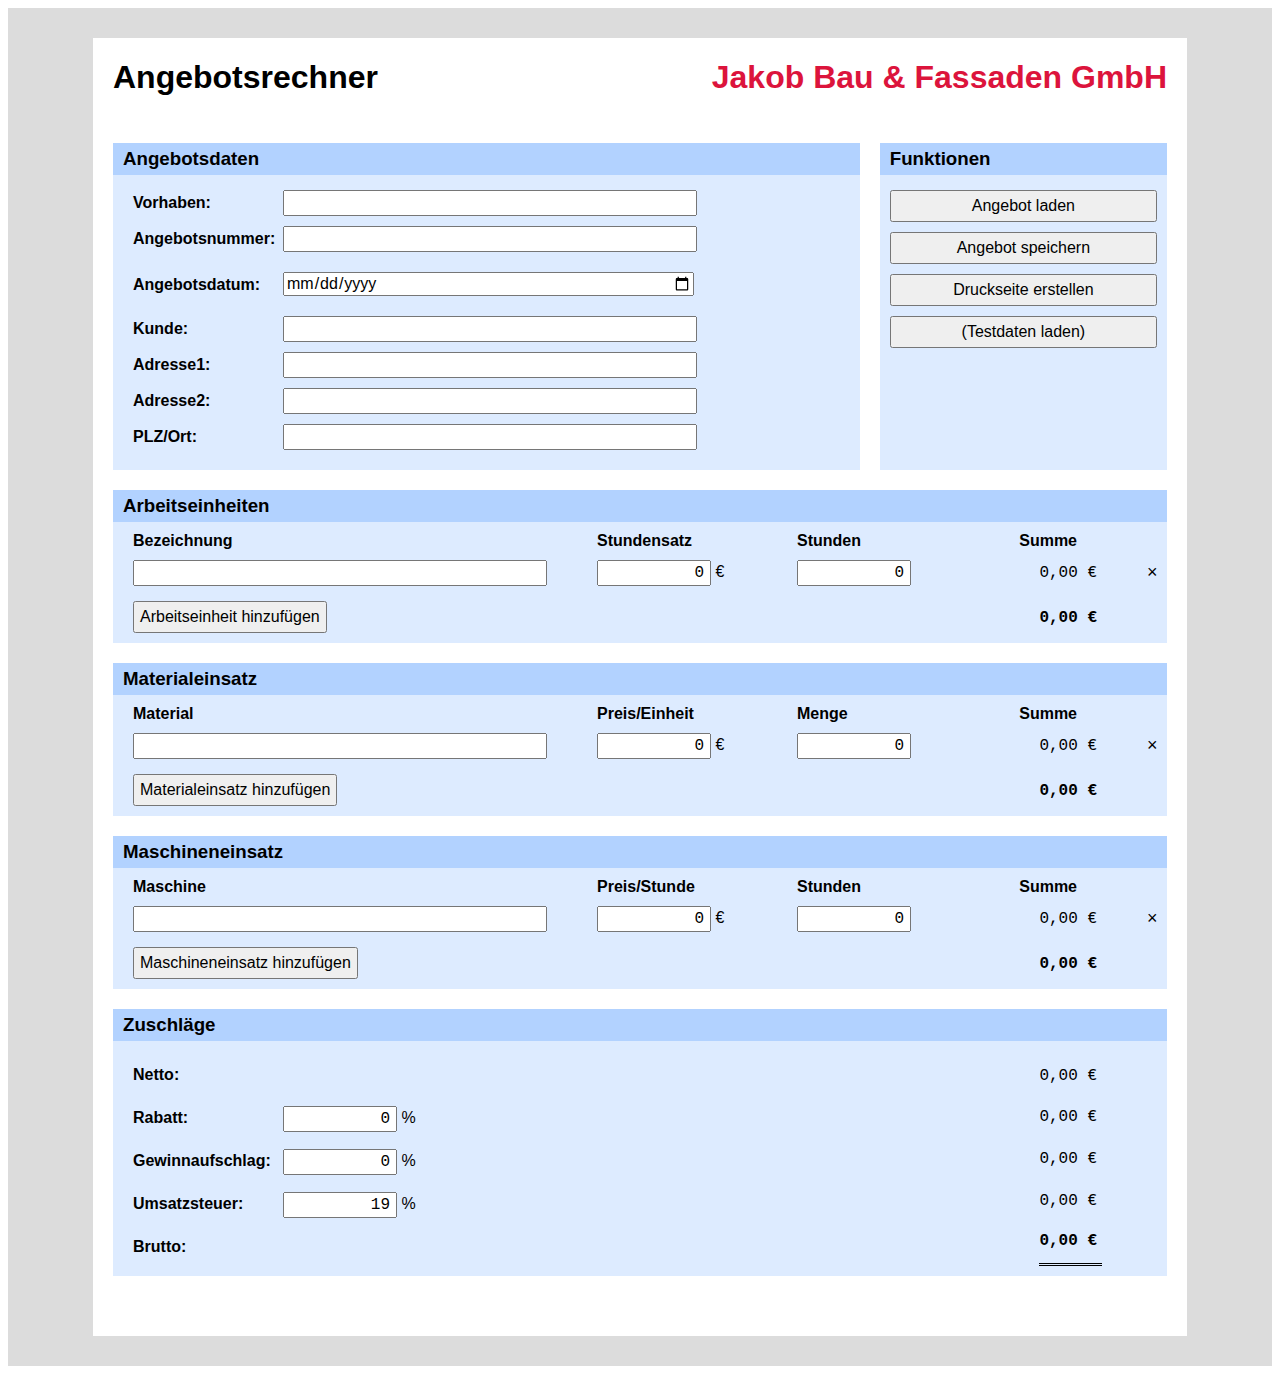
<file: index.html>
<!DOCTYPE html>
<html lang="en">
<head>
	<meta charset="UTF-8">
	<link rel="stylesheet" type="text/css" href="basic.css">
	<link rel="stylesheet" type="text/css" href="data.css">
	<title>Jakob Angebotsrechner</title>
</head>
<body>
<div class="mainframe">
	<div class="main-border"></div>
	<section class="main-content">
		<header>
			<h1 class="header-left">Angebotsrechner</h1>
			<h1 class="header-right">Jakob Bau & Fassaden GmbH</h1>
		</header>
		<main>
			<div class="top-section">
				<div class="quotation-section">
					<h3 class="quotation-title">Angebotsdaten</h3>
					<div class="quotation-row">
						<span class="quotation-heading">Vorhaben:</span>
						<input id="project" class="quotation-content" type="text">
					</div>
					<div class="quotation-row" style="margin-bottom:20px;">
						<span class="quotation-heading">Angebotsnummer:</span>
						<input id="quotation-number" class="quotation-content" type="text">
					</div>
					<div class="quotation-row" style="margin-bottom:20px;">
						<span class="quotation-heading">Angebotsdatum:</span>
						<input id="date" class="quotation-date" type="date">
					</div>
					<div class="quotation-row">
						<span class="quotation-heading">Kunde:</span>
						<input id="customer" class="quotation-content" type="text">
					</div>
					<div class="quotation-row">
						<span class="quotation-heading">Adresse1:</span>
						<input id="address1" class="quotation-content" type="text">
					</div>
					<div class="quotation-row">
						<span class="quotation-heading">Adresse2:</span>
						<input id="address2" class="quotation-content" type="text">
					</div>
					<div class="quotation-row">
						<span class="quotation-heading">PLZ/Ort:</span>
						<input id="city" class="quotation-content" type="text">
					</div>
				</div>
				<div class="serialize-section">
					<h3 class="quotation-title">Funktionen</h3>
					<div class="serialize-buttons">
						<button class="serialize-action" type="button" onclick="upload()">Angebot laden</button>
						<button class="serialize-action" type="button" onclick="download()">Angebot speichern</button>
						<button class="serialize-action" type="button" onclick="print()">Druckseite erstellen</button>
						<button class="serialize-action" type="button" onclick="testdata()">(Testdaten laden)</button>
					</div>
				</div>
			</div>
			<div class="workUnit-section">
				<h3 class="form-title">Arbeitseinheiten</h3>
				<div class="form-heading">
					<span class="caption-heading">Bezeichnung</span>
					<span class="rate-heading">Stundensatz</span>
					<span class="factor-heading">Stunden</span>
					<span class="sum-heading">Summe</span>
					<span class="delete-heading"></span>
				</div>
				<div class="form-row">
					<input class="caption-content" type="text" onClick="this.select()" />
					<div><input class="rate-content" type="text" value="0" onInput="calculateSum()" onclick="calculateSum()" />&nbsp;€</div>
					<input class="factor-content" type="text" value="0" onInput="calculateSum()" onclick="calculateSum()" />
					<span class="sum-content">0,00 €</span>
					<a class="delete-content" onclick="removeRow(this);calculateSum()">&times;</a>
				</div>
				<div class="form-footer">
					<button class="form-action" type="button" onclick="appendRow(this);calculateSum()">Arbeitseinheit hinzufügen</button>
					<span class="section-sum">0,00 €</span>
				</div>
			</div>
			<div class="material-section">
				<h3 class="form-title">Materialeinsatz</h3>
				<div class="form-heading">
					<span class="caption-heading">Material</span>
					<span class="rate-heading">Preis/Einheit</span>
					<span class="factor-heading">Menge</span>
					<span class="sum-heading">Summe</span>
					<span class="delete-heading"></span>
				</div>
				<div class="form-row">
					<input class="caption-content" type="text" onClick="this.select()" />
					<div><input class="rate-content" type="text" value="0" onInput="calculateSum()" onclick="calculateSum()" />&nbsp;€</div>
					<input class="factor-content" type="text" value="0" onInput="calculateSum()" onclick="calculateSum()" />
					<span class="sum-content">0,00 €</span>
					<a class="delete-content" onclick="removeRow(this);calculateSum()">&times;</a>
				</div>
				<div class="form-footer">
					<button class="form-action" type="button" onclick="appendRow(this);calculateSum()">Materialeinsatz hinzufügen</button>
					<span class="section-sum">0,00 €</span>
				</div>
			</div>
			<div class="machine-section">
				<h3 class="form-title">Maschineneinsatz</h3>
				<div class="form-heading">
					<span class="caption-heading">Maschine</span>
					<span class="rate-heading">Preis/Stunde</span>
					<span class="factor-heading">Stunden</span>
					<span class="sum-heading">Summe</span>
					<span class="delete-heading"></span>
				</div>
				<div class="form-row">
					<input class="caption-content" type="text" onClick="this.select()" />
					<div><input class="rate-content" type="text" value="0" onInput="calculateSum()" onclick="calculateSum()" />&nbsp;€</div>
					<input class="factor-content" type="text" value="0" onInput="calculateSum()" onclick="calculateSum()" />
					<span class="sum-content">0,00 €</span>
					<a class="delete-content" onclick="removeRow(this);calculateSum()">&times;</a>
				</div>
				<div class="form-footer">
					<button class="form-action" type="button" onclick="appendRow(this);calculateSum()">Maschineneinsatz hinzufügen</button>
					<span class="section-sum">0,00 €</span>
				</div>
			</div>
			<div class="modifiers-section">
				<h3 class="modifiers-title">Zuschläge</h3>
				<div class="modifiers-content">
					<div class="modifiers-row">
						<div class="modifiers-item">
							<span class="modifiers-heading">Netto:</span>
							<div></div>
						</div>
						<div class="modifiers-item">
							<span class="modifiers-heading">Rabatt:</span>
							<div><input id="discount-input" class="modifiers-input" type="text" value="0" onInput="calculateSum()" onclick="calculateSum()">&nbsp;%</div>
						</div>
						<div class="modifiers-item">
							<span class="modifiers-heading">Gewinnaufschlag:</span>
							<div><input id="profit-input" class="modifiers-input" type="text" value="0" onInput="calculateSum()" onclick="calculateSum()">&nbsp;%</div>
						</div>
						<div class="modifiers-item">
							<span class="modifiers-heading">Umsatzsteuer:</span>
							<div><input id="tax-input" class="modifiers-input" type="text" value="19" onInput="calculateSum()" onclick="calculateSum()">&nbsp;%</div>
						</div>
						<div class="modifiers-item">
							<span class="modifiers-heading">Brutto:</span>
							<div></div>
						</div>
					</div>
					<div class="total-row">
						<span id="net-label" class="total-item">0,00 €</span>
						<span id="discount-label" class="total-item">0,00 €</span>
						<span id="profit-label" class="total-item">0,00 €</span>
						<span id="tax-label" class="total-item">0,00 €</span>
						<span class="total-sum">0,00 €</span>
					</div>
				</div>
			</div>
		</main>
		<footer>
			<!--by digi-craft 2018-->
		</footer>
	</section>
	<div class="main-border"></div>
</div>
<script src="jquery/jquery.js"></script>
<script src="app.js"></script>
</body>
</html>
</file>
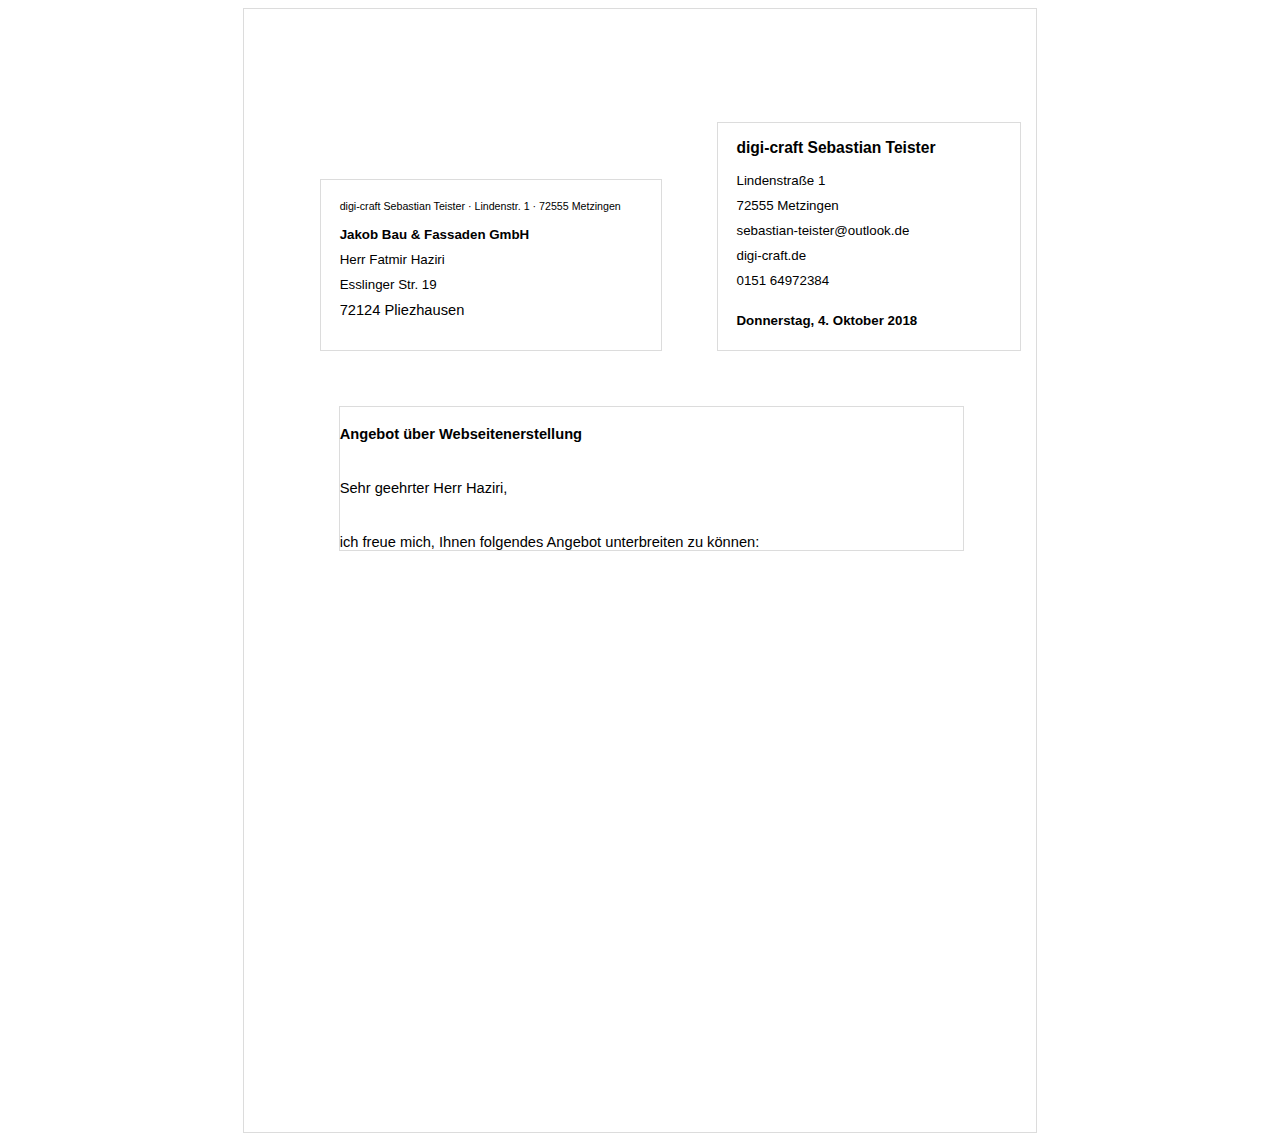
<file: quotation.html>
<!DOCTYPE html>
<html lang="en">
<head>
	<meta charset="UTF-8">
	<link rel="stylesheet" type="text/css" href="quotation.css">
	<title>Jakob Angebot drucken</title>
</head>
<body>
<div class="a4">
	<div class="customer-frame">
		<p class="sender">digi-craft Sebastian Teister · Lindenstr. 1 · 72555 Metzingen</p>
		<p class="customer-name">Jakob Bau & Fassaden GmbH</p>
		<p class="customer-address">Herr Fatmir Haziri</p>
		<p class="customer-address">Esslinger Str. 19</p>
		<p class="customer-city">72124 Pliezhausen</p>
	</div>
	<div class="sender-frame">
		<h3>digi-craft Sebastian Teister</h3>
		<p>Lindenstraße 1</p>
		<p>72555 Metzingen</p>
		<p>sebastian-teister@outlook.de</p>
		<p>digi-craft.de</p>
		<p>0151 64972384</p>
		<br />
		<p><b>Donnerstag, 4. Oktober 2018</b></p>
	</div>
	<div class="content">
		<h4>Angebot über Webseitenerstellung</h4>
		<p class="anrede">Sehr geehrter Herr Haziri,</p>
		<p class="quotation-text">ich freue mich, Ihnen folgendes Angebot unterbreiten zu können:</p>
	</div>
</div>
</body>
</html>
</file>
<file: basic.css>
html {
}

body {
	font-family: Arial;
}

div.mainframe {
	display:grid;
	grid-template-columns: minmax(0, 20%) auto minmax(0, 20%);
	padding-top:30px;
	padding-bottom:30px;
	background-color: gainsboro;
}

div.main-border {
	background-color: gainsboro;
}

section.main-content {
	background-color: white;
	padding-left:10px;
	padding-right:10px;
}

/*https://stackoverflow.com/a/2618980/3153939*/
@media print {
	body * {
		visibility: hidden;
	}
	.a4 * {
		visibility: visible;
	}
	a4 {
		left: 0;
		top: 0;
	}
}
</file>
<file: data.css>
.main-content {
	display: grid;
	grid-gap: 5px;
	/*grid-template-columns: 150px auto 150px;*/
	grid-template-rows: auto auto auto auto;
	align-content: center;
}

header {
	display:grid;
	grid-template-columns: auto auto;
	padding-left: 10px;
	padding-right: 10px;
}

.header-left {
}

.header-right {
	text-align: right;
	color: crimson;
}

footer {
	text-align: right;
	padding-left: 10px;
	padding-right: 10px;
}

main {
	padding: 20px 10px 30px 10px;
}

.top-section {
	display:grid;
	grid-template-columns: auto auto;
}

.serialize-section {
	margin-left:20px;
}

.serialize-buttons {
	display: grid;
	grid-template-rows: 1fr auto 1fr;
	padding: 0px 10px 0px 10px;
	/*justify-content: space-between;*/
}

.serialize-action {
	padding:5px;
	font-size:medium;
	margin-bottom: 10px;
}

.quotation-row {
	display: grid;
	grid-template-columns: 150px auto;
	padding-left:20px;
	margin-bottom: 10px;
}

.quotation-content {
	width:400px;
	font-size:medium;
	margin-right:50px;
}

.quotation-date {
	font-family: Arial;
	width:406px;
	font-size:medium;
	margin-right:50px;
}

.quotation-heading{
	padding-left:0px;
	padding-top:4px;
	float:left;
	font-weight: bold;
}

.quotation-title {
	margin-bottom: 15px !important;
}

.workUnit-section, .material-section, .machine-section, .quotation-section, .modifiers-section, .serialize-section {
	background-color: #DDEBFF;
	padding-bottom: 10px;
	margin-bottom:20px;
}

.form-title, .quotation-title, .modifiers-title {
	margin-top:0px;
	margin-bottom: 10px;
	padding:5px 5px 5px 10px;
	background-color: #B2D2FF;
}

.form-content {
	max-width:100%;
}

.form-heading {
	display:grid;
	padding-left:20px;
	grid-template-columns: auto 200px 200px 150px 20px;
}

.form-row {
	display:grid;
	grid-template-columns: auto 200px 200px 150px 20px;
	padding-left:20px;
	margin-bottom: 10px;
}

.quotation-content, .caption-content, .rate-content, .factor-content, .modifiers-input {
	padding: 2px 5px 2px 5px;
}

.rate-content, .factor-content, .modifiers-input {
	text-align: right;
	font-family: "Lucida Console", Monaco, monospace;
}

.caption-heading {
	margin-bottom:10px;
	font-weight: bold;
	font-size:medium;
}
.caption-content {
	width:400px;
	font-size:medium;
	margin-right:50px;
}

.rate-heading {
	margin-bottom:10px;
	font-weight: bold;
	font-size:medium;
}
.rate-content {
	width:100px;
	font-size:medium;
}

.factor-heading {
	margin-bottom:10px;
	font-weight: bold;
	font-size:medium;
}
.factor-content {
	width:100px;
	font-size:medium;
}

.sum-heading {
	margin-bottom:10px;
	font-weight: bold;
	text-align: right;
	margin-right:50px;
	padding-right: 20px;
}
.sum-content {
	font-family: "Lucida Console", Monaco, monospace;
	font-size:medium;
	margin-top:4px;
	text-align: right;
	margin-right:50px;
}

.delete-heading {
	margin-bottom:10px;
	font-weight: bold;
	text-align: right;
}
.delete-content {
	font-size:large;
	margin-top:2px;
	witdh:20px;
	cursor: pointer;
}

.form-footer {
	display:grid;
	grid-template-columns: auto auto;
	justify-content: space-between;
	margin-top:10px;
	padding:5px 5px 0px 20px;
}

.form-action {
	padding:5px;
	font-size:medium;
}

.section-sum, .total-sum, .total-item {
	font-family: "Lucida Console", Monaco, monospace;
	margin-right:65px;
	margin-top: 8px;
	font-size: medium;
	font-weight: bold;
}

.modifiers-content {
	display:grid;
	grid-template-columns: auto auto;
	justify-content: space-between;
}

.modifiers-row {
	display: grid;
	grid-template-rows: 1fr 1fr;
	justify-content: space-between;
}

.modifiers-total {
	display: grid;
	grid-template-columns: 1fr 1fr;
	justify-content: space-between;
}

.modifiers-title {
	margin-bottom: 15px !important;
	margin-top: 8px;
}

.modifiers-item {
	display: grid;
	grid-template-columns: 150px auto;
	padding-left:20px;
	margin-bottom: 10px;
}

.modifiers-input {
	width:100px;
	font-size:medium;
	margin-top: 7px;
}

.modifiers-heading{
	padding-left:0px;
	padding-top:2px;
	float:left;
	font-weight: bold;
	margin-top: 8px;
}

.total-row {
	display:grid;
	grid-template-rows: auto auto;
	text-align: right;
}

.total-heading{
	padding-left:0px;
	margin-top:10px;
	margin-right:50px;
	float:left;
	font-weight:bold;
}

.total-item {
	margin-top: 11px;
	padding-right:5px;
	font-weight: normal;
}

.total-sum {
	margin-top: 10px;
	border-bottom: 3px double;
	padding-right:5px;
}
</file>
<file: quotation.css>
:root {
	--page-width:210mm;
	--page-height:297mm;
	--border-left:20mm;
	--border-right:25mm;
	--border-top:27mm;
	--border-bottom:25mm;
	--content-width:calc(var(--page-width) - var(--border-left) - var(--border-right));
	--content-height:calc(var(--page-height) - var(--border-top) - var(--border-bottom));
}

body {
	height:var(--page-height);
	width:var(--page-width);
	margin-left:auto;
	margin-right:auto;
	/*padding:var(--border-top) var(--border-right) var(--border-bottom) var(--border-left);*/
	font-family: Arial;

}

.a4 {
	position: relative;
	border:1px solid gainsboro;
	height:100%;
	font-size: 11pt;
}

.content {
	position: absolute;
	border:1px solid gainsboro;
	top:105mm;
	left:25mm;
	width:calc(var(--page-width) - var(--border-left) - var(--border-right));
}

p {
	margin:0;
	margin-top:10px;
}

.customer-frame {
	border:1px solid gainsboro;
	position:absolute;
	top:45mm;
	left:20mm;
	width:85mm;
	height:45mm;
	padding-left:5mm;
}

.customer-frame .sender {
	font-size: 8pt;
	padding-top:10px;
}

.customer-frame .customer-name {
	font-size: 10pt;
	font-weight: bold;
	margin-top:15px;
}

.customer-frame .customer-address {
	font-size: 10pt;
}

.customer-frame .customer-city {
	font-size: 11pt;
}

.sender-frame {
	border:1px solid gainsboro;
	position:absolute;
	top:30mm;
	left:125mm;
	width:75mm;
	height:60mm;
	padding-left:5mm;
	font-size: 10pt;
}

.anrede {
	margin-top:10mm;
}

.quotation-text {
	margin-top:10mm;
}
</file>
